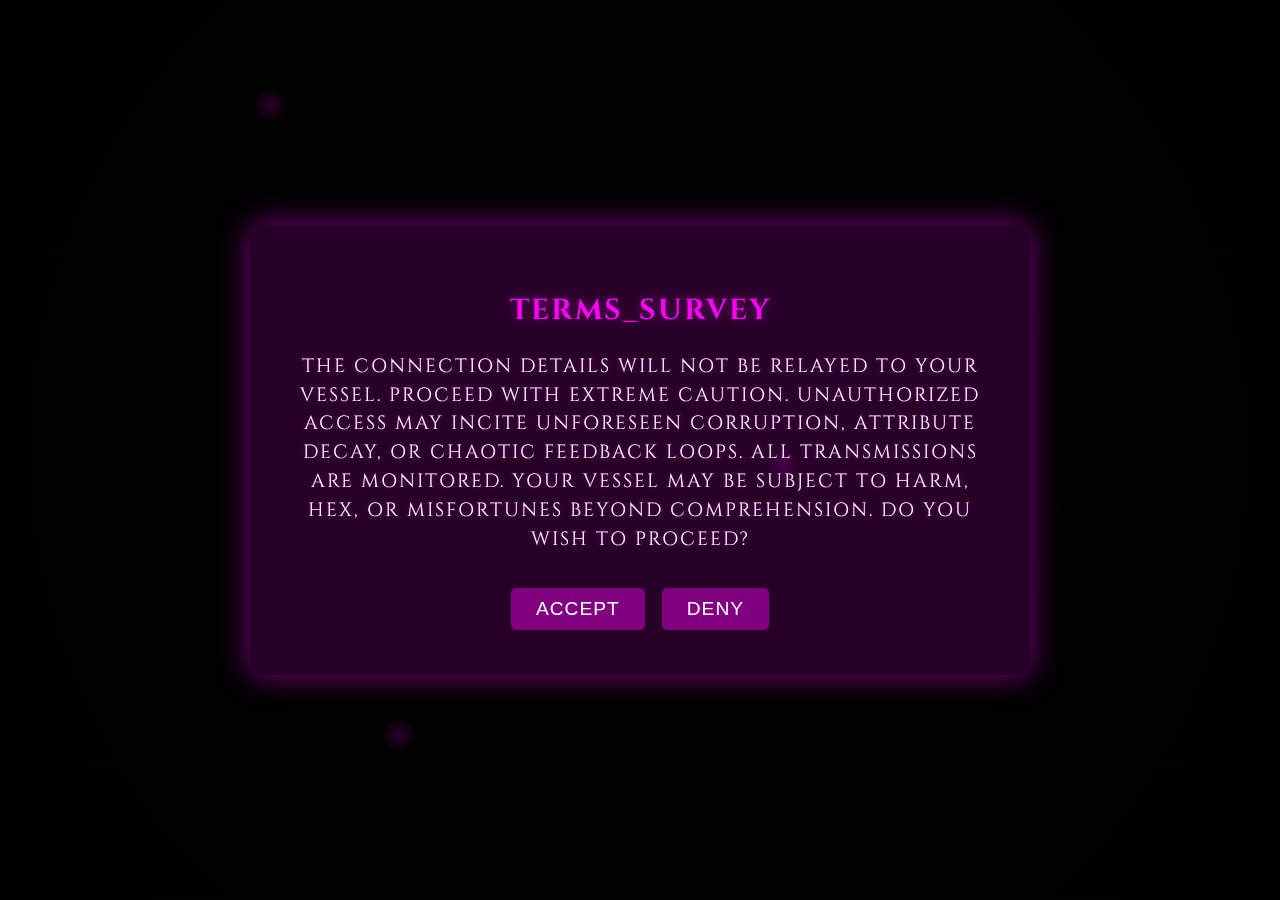
<file: index.html>
<!DOCTYPE html>
<html lang="en">
<head>
    <meta charset="UTF-8">
    <meta name="viewport" content="width=device-width, initial-scale=1.0">
    <title>TERMS_SURVEY</title>
    <link rel="stylesheet" href="index.css">
    <link href="https://fonts.googleapis.com/css2?family=Cinzel:wght@400;700&display=swap" rel="stylesheet">
</head>
<body>

    <!-- Mist layers -->
    <div class="mist"></div>
    <div class="mist"></div>
    <div class="mist"></div>
    <div class="mist"></div>

    <!-- Floating shadowy things -->
    <div class="floaters" style="top: 10%; left: 20%;"></div>
    <div class="floaters" style="top: 50%; left: 60%;"></div>
    <div class="floaters" style="top: 80%; left: 30%;"></div>

    <!-- Modal overlay -->
    <div id="termsModal">
        <div id="termsContent">
            <h2>TERMS_SURVEY</h2>
            <p>
                THE CONNECTION DETAILS WILL NOT BE RELAYED TO YOUR VESSEL.  
                PROCEED WITH EXTREME CAUTION. UNAUTHORIZED ACCESS MAY INCITE UNFORESEEN CORRUPTION, ATTRIBUTE DECAY, OR CHAOTIC FEEDBACK LOOPS.  
                ALL TRANSMISSIONS ARE MONITORED.  
                YOUR VESSEL MAY BE SUBJECT TO HARM, HEX, OR MISFORTUNES BEYOND COMPREHENSION.  
                DO YOU WISH TO PROCEED?
            </p>
            <div style="text-align:center;">
                <button id="acceptBtn">ACCEPT</button>
                <button id="denyBtn">DENY</button>
            </div>
        </div>
    </div>

    <script>
        const modal = document.getElementById('termsModal');
        const acceptBtn = document.getElementById('acceptBtn');
        const denyBtn = document.getElementById('denyBtn');

        acceptBtn.addEventListener('click', () => {
            modal.style.display = 'none';
        });

        denyBtn.addEventListener('click', () => {
            alert("Access Denied. Your vessel will now disconnect.");
            modal.style.display = 'none';
        });
    </script>

</body>
</html>
</file>
<file: index.css>
/* Body styling */
body {
    margin: 0;
    overflow: hidden;
    font-family: 'Cinzel', serif;
    background: black;
    color: white;
}

/* Modal overlay */
#termsModal {
    position: fixed;
    top: 0;
    left: 0;
    width: 100%;
    height: 100%;
    background: rgba(0,0,0,0.5);
    display: flex;
    justify-content: center;
    align-items: center;
    z-index: 10;
}

/* Modal content box */
#termsContent {
    background: rgba(128,0,128,0.3);
    padding: 40px;
    border-radius: 15px;
    box-shadow: 0 0 30px purple;
    max-width: 700px;
    font-size: 1.2em;
    letter-spacing: 2px;
    line-height: 1.5;
    text-align: center;
}

#termsContent h2 {
    color: #ff00ff;
    text-shadow: 0 0 10px purple;
    margin-bottom: 20px;
}

#termsContent p {
    color: white;
    text-shadow: 0 0 5px purple;
    margin-bottom: 30px;
}

#termsContent button {
    background: purple;
    color: white;
    border: none;
    padding: 10px 25px;
    margin: 5px;
    font-size: 1em;
    cursor: pointer;
    border-radius: 5px;
    text-transform: uppercase;
    letter-spacing: 1px;
    transition: 0.3s;
}

#termsContent button:hover {
    box-shadow: 0 0 15px purple;
}

/* Mist layers */
.mist {
    position: fixed;
    top: -50%;
    left: -50%;
    width: 200%;
    height: 200%;
    background: radial-gradient(circle, rgba(255,255,255,0.05) 0%, transparent 70%);
    pointer-events: none;
    z-index: 0;
    opacity: 0.1;
    animation: drift 120s linear infinite;
}

@keyframes drift {
    0% { transform: translate(0,0) rotate(0deg); }
    100% { transform: translate(50px,50px) rotate(360deg); }
}

/* Floating shapes */
.floaters {
    position: fixed;
    width: 30px;
    height: 30px;
    background: radial-gradient(circle, rgba(128,0,128,0.7) 0%, transparent 80%);
    border-radius: 50%;
    pointer-events: none;
    z-index: 1;
}
</file>
